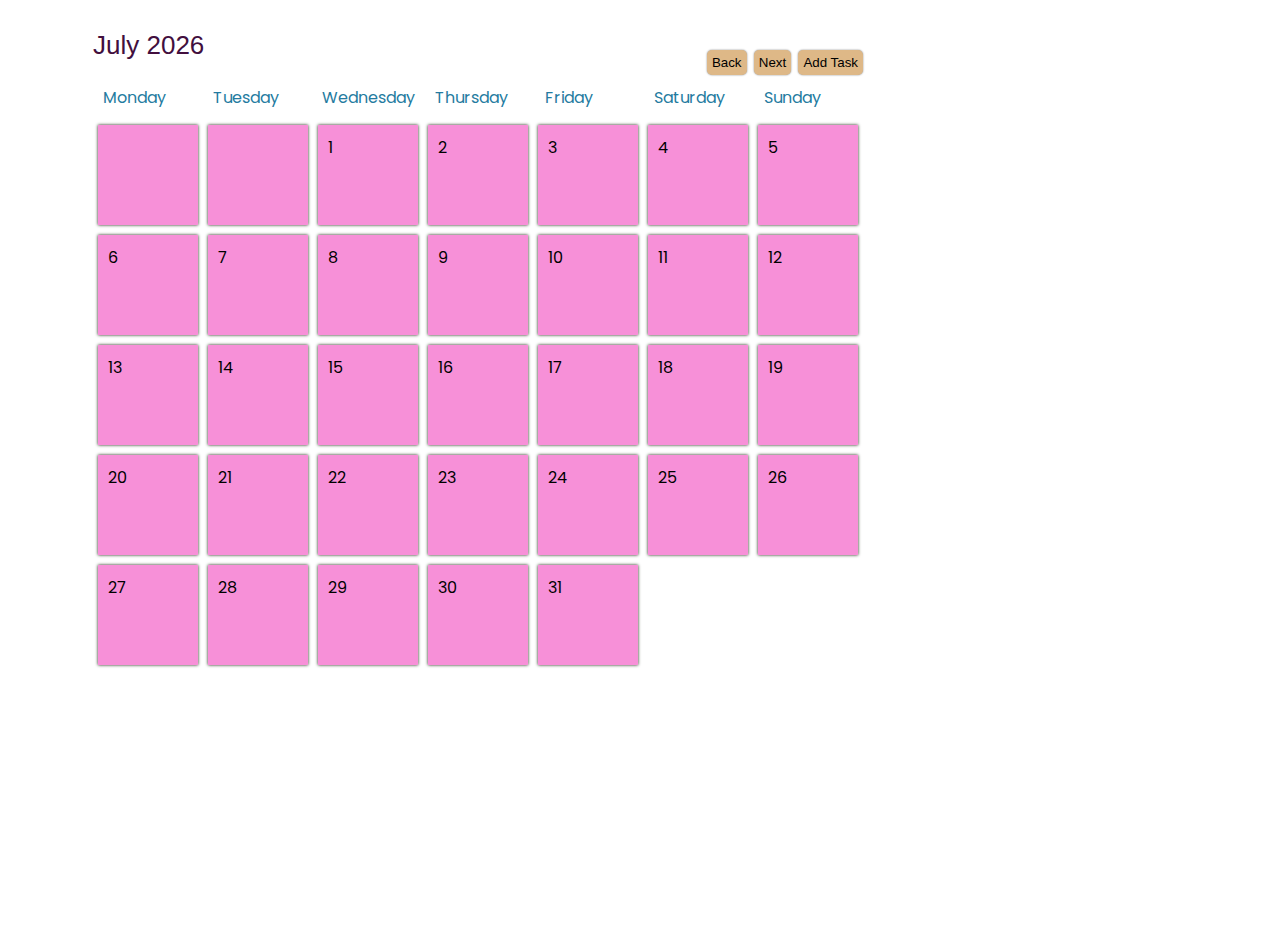
<file: calendar/index.html>
<!DOCTYPE html>
<html>
  <head>
    <meta charset="utf-8" />
    <meta http-equiv="X-UA-Compatible" content="IE=edge" />
    <title>Page Title</title>
    <link
      href="https://fonts.googleapis.com/css2?family=Open+Sans:wght@300&amp;family=Poppins:wght@200&amp;display=swap"
      rel="stylesheet"
    />
    <meta name="viewport" content="width=device-width, initial-scale=1" />
    <link rel="stylesheet" type="text/css" media="screen" href="style.css" />
  </head>
  <body>
    <div class="container">
      <!-- calendar -->

      <div id="calendar-container">
        <div id="header">
          <div id="monthDisplay"></div>
          <div>
            <button id="backButton" class="button">Back</button>
            <button id="nextButton" class="button">Next</button>
            <button id="addTask" class="button">Add Task</button>
          </div>
        </div>

        <div id="weekdays">
          <div>Monday</div>
          <div>Tuesday</div>
          <div>Wednesday</div>
          <div>Thursday</div>
          <div>Friday</div>
          <div>Saturday</div>
          <div>Sunday</div>
        </div>

        <div id="calendar"></div>
      </div>

      <!-- events -->

      <div id="event-container">
        <form>
          <!-- title -->
          <div class="form-control">
            <label>Event title</label>
            <input type="text" id="title" class="required" required />
          </div>

          <!-- date -->
          <div class="form-control">
            <label for="start">Date</label>
            <input
              type="date"
              id="start"
              name="event-start"
              class="required"
              required
            />
          </div>

          <!-- start time -->
          <div class="form-control">
            <label for="start-time">from</label>
            <input type="time" id="start-time" class="required" required />
          </div>

          <!-- end time -->
          <div class="form-control">
            <label for="end-time">To</label>
            <input type="time" id="end-time" class="required" required />
          </div>

          <!-- event type -->
          <div class="form-control">
            <label for="event-type">Event type</label>
            <select id="event-type" class="required" required>
              <option value="meeting" style="background-color: rgb(214, 87, 87)">
                Meeting
              </option>
              <option value="call" style="background-color: rgb(52, 189, 52)">Call</option>
              <option value="out_of_office" style="background-color: rgb(224, 224, 54)">
                Out of office
              </option>
            </select>
          </div>

          <!-- decrition -->
          <div class="form-control">
            <label for="descrition">Event description</label>
            <input id="description" />

            <!-- buttons -->
            <button class="task-add" type="submit">Add</button>
            <button class="close" type="button">Close</button>
          </div>
        </form>

        <!-- events list -->
        <div class="event-list">
          <ul class="event-items"></ul>
        </div>
      </div>
    </div>
    <script src="app.js"></script>
  </body>
</html>
</file>
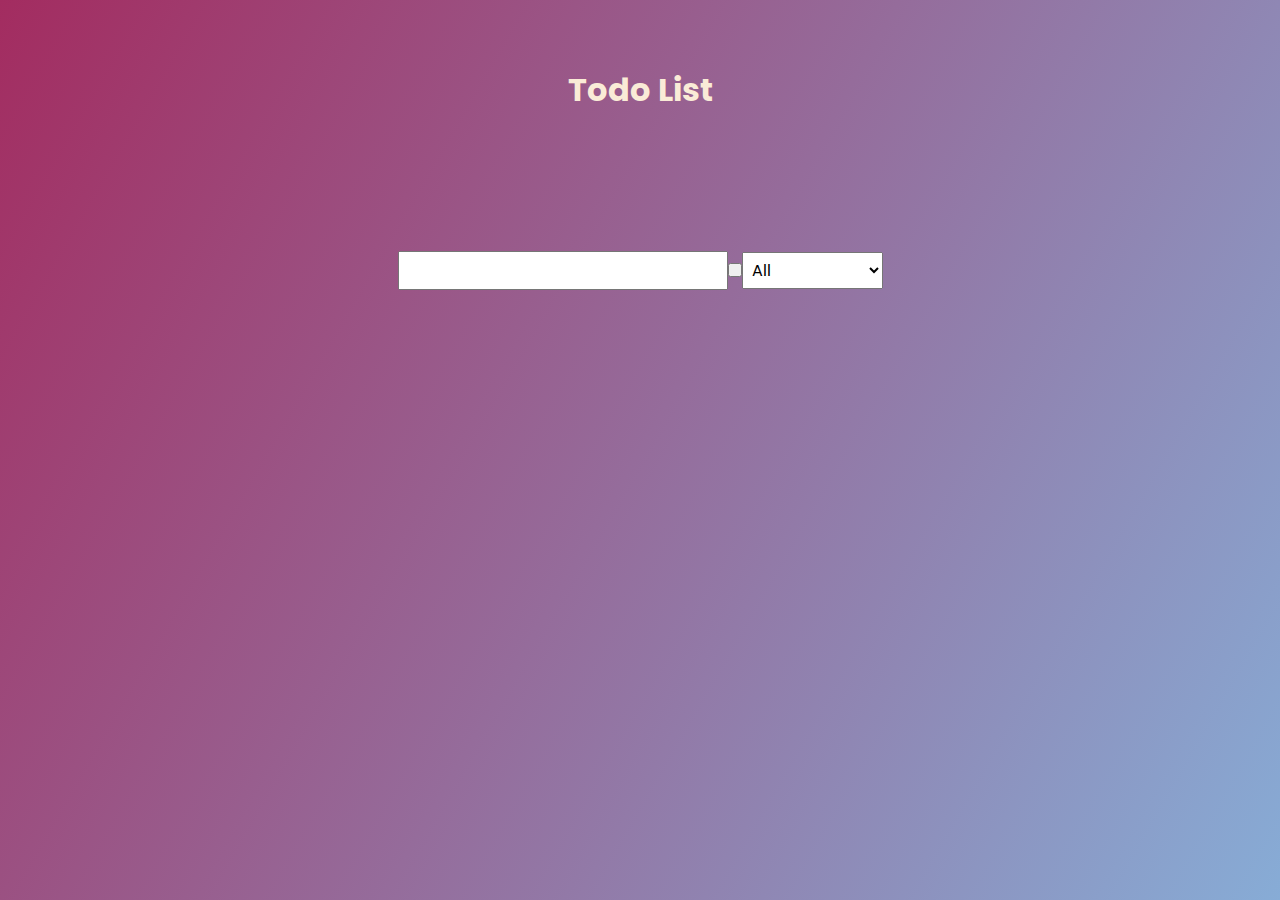
<file: NewTodo/index.html>
<!DOCTYPE html>
<html>
<head>
    <meta charset='utf-8'>
    <meta http-equiv='X-UA-Compatible' content='IE=edge'>
    <title>Page Title</title>
    <link href="https://fonts.googleapis.com/css2?family=Open+Sans:wght@300&amp;family=Poppins:wght@200&amp;display=swap" rel="stylesheet">
    <link rel="stylesheet" href="https://pro.fontawesome.com/releases/v5.10.0/css/all.css" integrity="sha384-AYmEC3Yw5cVb3ZcuHtOA93w35dYTsvhLPVnYs9eStHfGJvOvKxVfELGroGkvsg+p" crossorigin="anonymous"/>
    <meta name='viewport' content='width=device-width, initial-scale=1'>
    <link rel='stylesheet' type='text/css' media='screen' href='style.css'>
</head>
<body>
    <header>
        <h1>Todo List</h1>
    </header>
    <form>
        <input type="text" class="input">
        <button class="task-add"><i class="fas fa-plus"></i></button>
        <select class="sections">
            <option class="all">All</option>
            <option class="completed">Completed</option>
            <option class="uncompleted">Uncompleted</option>
        </select>
    </form>
        <div class="todos-list">
            <ul class="todos-items"></ul>
        </div>
    <script src='app.js'></script>   
</body>
</html>
</file>
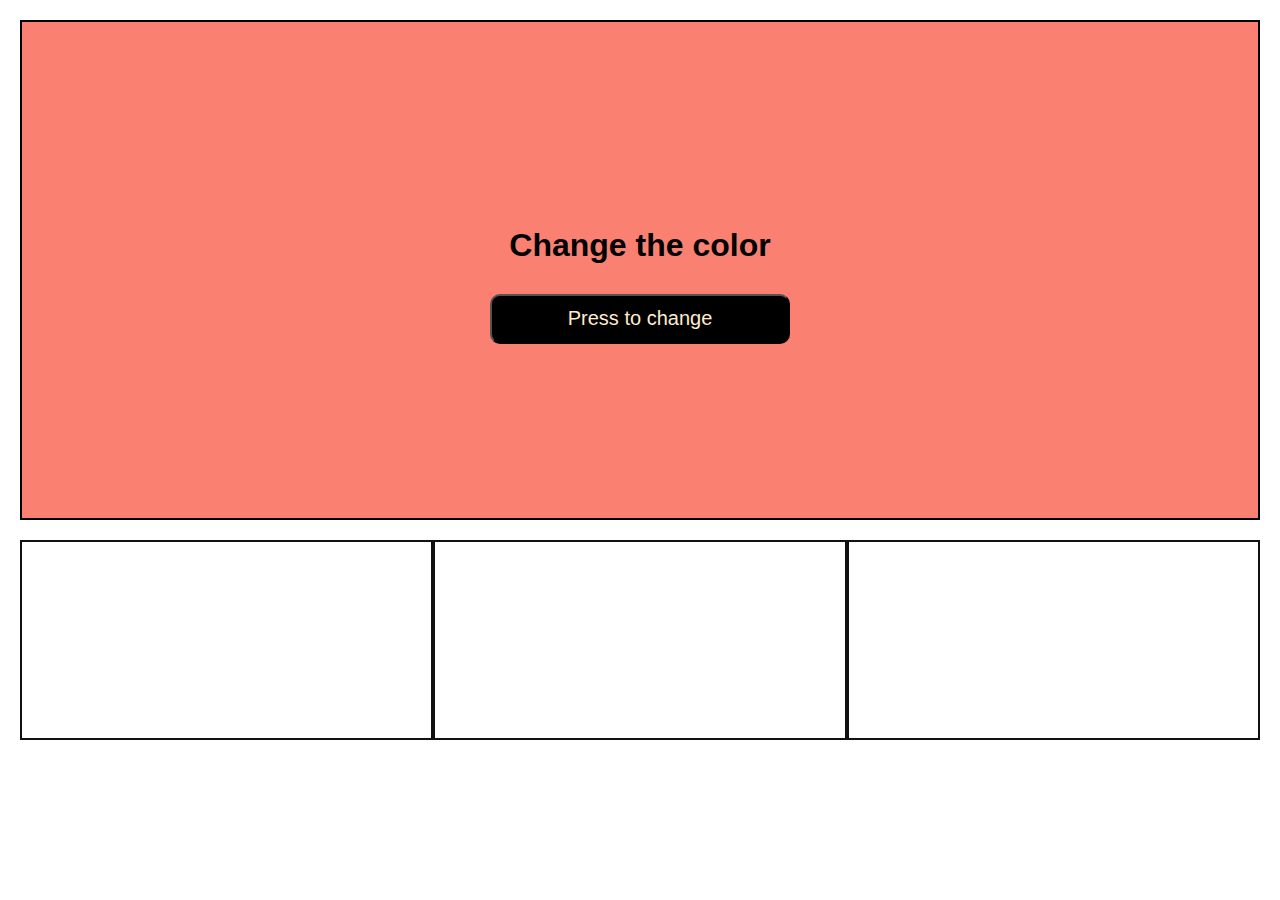
<file: randomizer/index.html>
<!DOCTYPE html>
<html>
<head>
    <meta charset='utf-8'>
    <meta http-equiv='X-UA-Compatible' content='IE=edge'>
    <title>Random</title>
    <meta name='viewport' content='width=device-width, initial-scale=1'>
    <link rel='stylesheet' type='text/css' media='screen' href='style.css'>
</head>
<body>
    <div class="container">
        <h1 class="change-text">Change the color</h1>
        <button class="change-button">Press to change</button>
    </div>
    <div class="color-container">
        <div id="color-box-1" class="color"></div>
        <div id="color-box-2" class="color"></div>
        <div id="color-box-3" class="color"></div>
    </div>
    <script src='index.js'></script>   
</body>
</html>
</file>
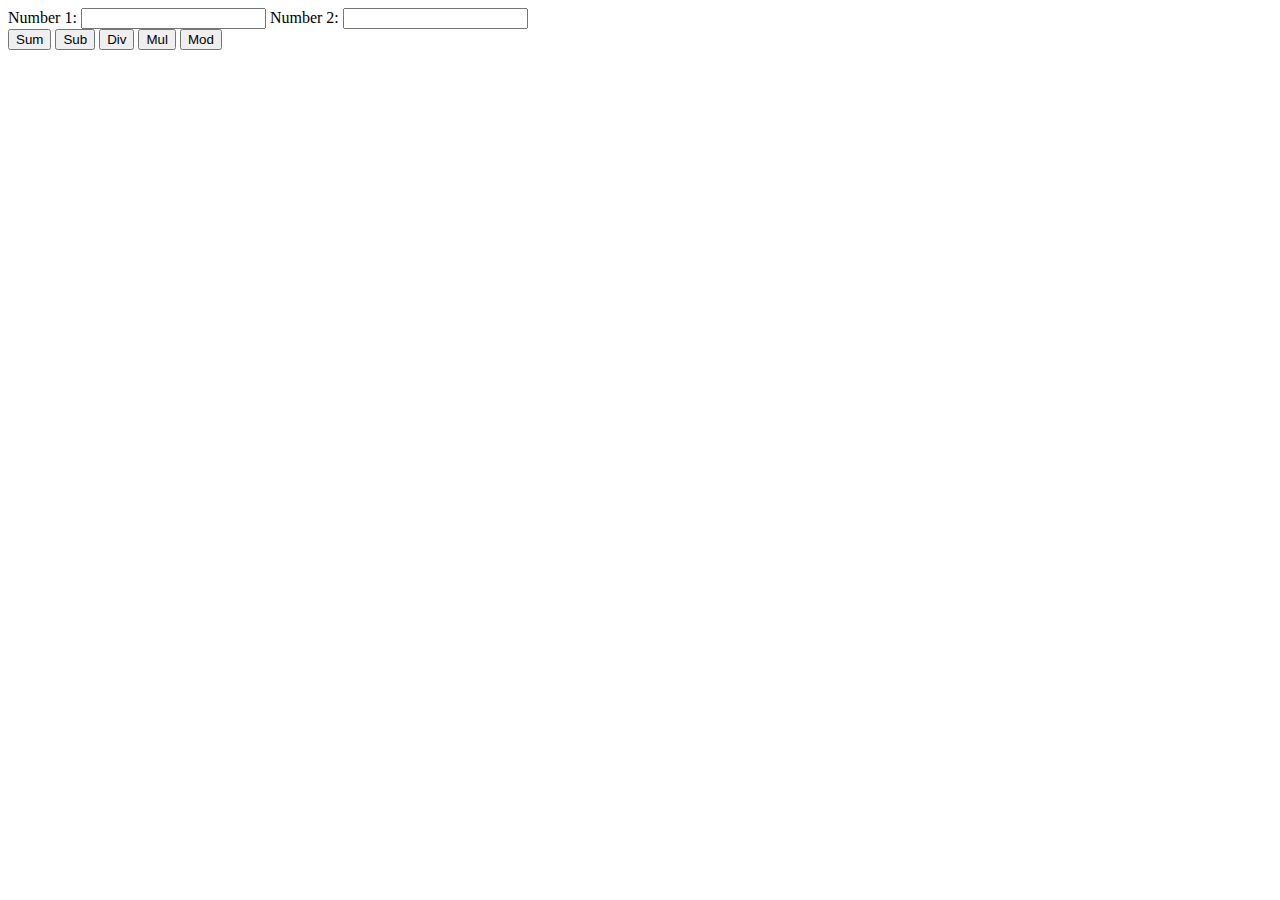
<file: JS paskaitos/paskaita 14 calculator/index.html>
<!DOCTYPE html>
<html lang="en">
<head>
    <meta charset="UTF-8">
    <title>Calculator</title>
</head>
<body>
<div>
    Number 1: <input type="text" id="Number-1" value="">
    Number 2: <input type="text" id="Number-2" value="">
</div>
<div>
    <button id="sum">Sum</button>
    <button id="sub">Sub</button>
    <button id="div">Div</button>
    <button id="mul">Mul</button>
    <button id="mod">Mod</button>
</div>

<script src="script.js"></script>
</body>
</html>
</file>
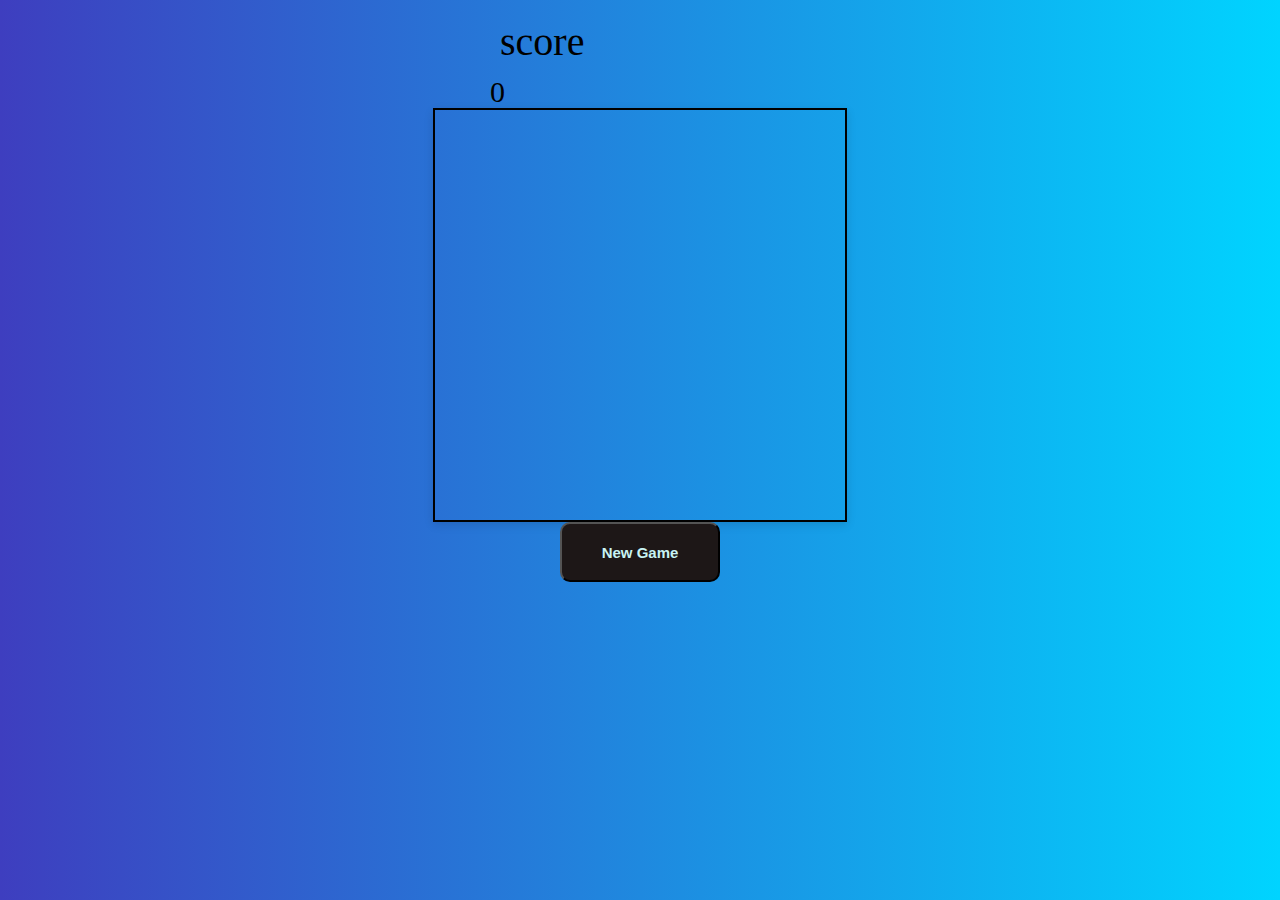
<file: JS paskaitos/project/index.html>
<!DOCTYPE html>
<html lang="en">
<head>
    <meta charset="UTF-8">
    <title>Title</title>
    <link rel="stylesheet" href="style.css">
</head>
<body>
<div id="helloPlayer"></div>
    <div class="score-container">
        <div>
            <div class="score-title">score</div>
            <span id="score">0</span>
        </div>
    </div>
    <div id="result"></div>
    <div class="grid"></div>
<div>
    <button id="newGame">New Game</button>
</div>
    <footer>
        <div id="leaderBoard" class="Container"></div>
    </footer>
<script type="text/javascript"  src="script.js" charset="utf-8"></script>
</body>
</html>
</file>
<file: calendar/style.css>
* {
  margin: 0;
  padding: 0;
}

/* global */

body {
  font-family: "Poppins", sans-serif;
  min-height: 100vh;
}

.container {
  margin: 30px;
  width: 100%;
  display: flex;
  flex-direction: row;
  justify-content: center;
  align-items: center;
  background-color: rgb(255, 255, 255);
}

button {
  margin-top: 20px;
  cursor: pointer;
  box-shadow: 0px 0px 2px gray;
  border: none;
  outline: none;
  padding: 5px;
  border-radius: 5px;
  background-color: burlywood;
}


/* events style */

#event-container {
  display: flex;
  width: 30%;
  align-items: center;
  margin-top: 55px;
  position: relative;
}

.event-list {
  display: flex;
  margin-left: 40px;
  width: 200px;
}

.event-div {
  margin: 5px;
  border: 2px solid #979595;
  border-radius: 5px;
  font-size: 20px;
  max-width: 200px;
}

.event-items {
  min-width: 300px;
  list-style: none;
  margin-top: 20px;
  margin-bottom: 20px;
}

.event-items li {
  margin: 5px;
}

.delete-button,
.cancel-button {
  margin-left: 5px;
  margin-right: 5px;
  border: none;
  padding: 5px;
  cursor: pointer;
}

form {
  display: none;
}

.event-list,
form {
  flex-direction: column;
  margin-left: 40px;
}

.form-control {
  margin-bottom: 10px;
  padding-bottom: 20px;
  position: relative;
}

.form-control label {
  display: inline-block;
  margin-bottom: 5px;
}

.form-control input,
select {
  border: 2px solid #979595;
  border-radius: 4px;
  display: block;
  font-family: inherit;
  font-size: 14px;
  padding: 10px;
  width: 100%;
}

/* calendar style */


#header {
  color: #420f3e;
  font-size: 26px;
  font-family: sans-serif;
  display: flex;
  justify-content: space-between;
}

#calendar-container {
  width: 770px;
}

#weekdays {
  width: 100%;
  display: flex;
  color: #247ba0;
}

#weekdays div {
  width: 100px;
  padding: 10px;
}

#calendar {
  width: 100%;
  margin: auto;
  display: flex;
  flex-wrap: wrap;
}

.day {
  width: 100px;
  padding: 10px;
  height: 100px;
  cursor: pointer;
  box-sizing: border-box;
  background-color: rgb(247, 144, 216);
  margin: 5px;
  box-shadow: 0px 0px 3px #1b2510;
  display: flex;
  flex-direction: column;
  justify-content: space-between;
}

.event {
  font-size: 10px;
  padding: 3px;
  background-color: #f2d8f5;
  color: rgb(15, 9, 9);
  border-radius: 5px;
  max-height: 55px;
  overflow: hidden;
}
</file>
<file: NewTodo/style.css>
*{
    margin: 0;
    padding: 0;
    box-sizing: border-box;
}

body{
    background-image: linear-gradient(120deg, #a32c60, #87acd6);
    color: antiquewhite;
    font-family: "Poppins", sans-serif;
    min-height: 100vh;
}


header, form {
    min-height: 20vh;
    display: flex;
    justify-content: center;
    align-items: center;
}


input, button, select {
    padding: 5px;
    font-size: 16px;
    font-family: "Poppins", sans-serif;
}

.todos-list{
    color: saddlebrown;
    display: flex;
    justify-content: center;
    align-items: center;
}

.todo-div {
    margin: 5px;
    font-size: 24px;
    display: flex;
    justify-content: space-between;
    align-items: center;
    background-color: seashell;
    border: solid black 1px;
    color: black;
}

.todos-items{
    min-width: 30%;
    list-style: none;
}

.todos-items li{
    flex: 1;
}

.completed {
    text-decoration: line-through;
    opacity: 0.5;
}

.delete-button,
.check-button{
    color: white;
    border: none;
    padding: 16px;
    cursor: pointer;
}

.delete-button{
    background: red;
}

.check-button{
    background: green;
}

.fa-check, .fa-trash {
   pointer-events: none;
}
</file>
<file: randomizer/style.css>
*{
    margin: 0;
    padding: 0;
    box-sizing: border-box;
}

body{
    font-family: 'Gill Sans', 'Gill Sans MT', Calibri, 'Trebuchet MS', sans-serif;
}

.container{
    height: 500px;
    display: flex;
    justify-content: center;
    align-items: center;
    flex-direction: column;
    margin: 20px;
    background-color: salmon;
    border: solid 2px;
}

.change-text{
    margin: 30px;
}

.change-button{
    background-color: black;
    color: blanchedalmond;
    width: 300px;
    height: 50px;
    font-size: 20px;
    border-radius: 10px;
    cursor: pointer;
}

.change-button:hover{
    background-color: rgb(131, 26, 26);
    transition: 100ms ease-in;
}

.color-container{
    background-color: transparent;
    height: 200px;
    display: flex;
    justify-content: space-around;
    margin: 20px;
}

.color{
    border: 2px rgb(17, 17, 19) solid;
    width: 100%;
    height: 100%;
    background-color: transparent;
    font-size: 20px;
    text-align: center;
    cursor: pointer;
}
</file>
<file: JS paskaitos/project/style.css>
body{
    display: flex;
    height: 100%;
    align-items: center;
    flex-direction: column;
    background-image: linear-gradient(to right, #3e3ebf , #00d4ff);
}

.grid{
    display: flex;
    flex-wrap: wrap;
    width: 410px;
    height: 410px;
    border: 2px solid #000000;
    box-shadow: 0px 3px 9px rgba(0,0,0,0.12)
}

.grid div {
    width: 98px;
    height: 98px;
    background-color: #2ea797;
    font-size: 50px;
    text-align: center;
    font-weight: bold;
}

.score-container{
    height: 100px;
    display: flex;
    flex-direction: row;
}

#container {
    width: 600px;
    height: auto;
}

.row {
    position: relative;
    display: block;
    width: 100%;
    height: 40px;
    border-bottom: 1px solid #AFAFAF;
}

.name {
    position: relative;
    display: inline-block;
    width: 75%;
    line-height: 45px;
}

#score, #helloPlayer > span {
    display: flex;
    width: 300px;
    align-content: center;
    margin: 0;
    font-size: 30px;
}


#leaderBoard {
    width: 600px;
    height: auto;
    background-color: #25bcff;
}

.score-title{
    display: flex;
    align-items: flex-end;
    margin: 10px;
}


body > div.score-container > div > div{
    font-size: 40px;

}

#newGame{
    height: 60px;
    width: 160px;
    font-size: 15px;
    font-weight: bold;
    background-color: #1d1717;
    color: #c8f3f3;
    border-radius: 10px;
}

#newGame:hover{
    background-color: #c8f3f3;
    color: #1d1717;
    transition: ease-in .2s;

}
</file>
